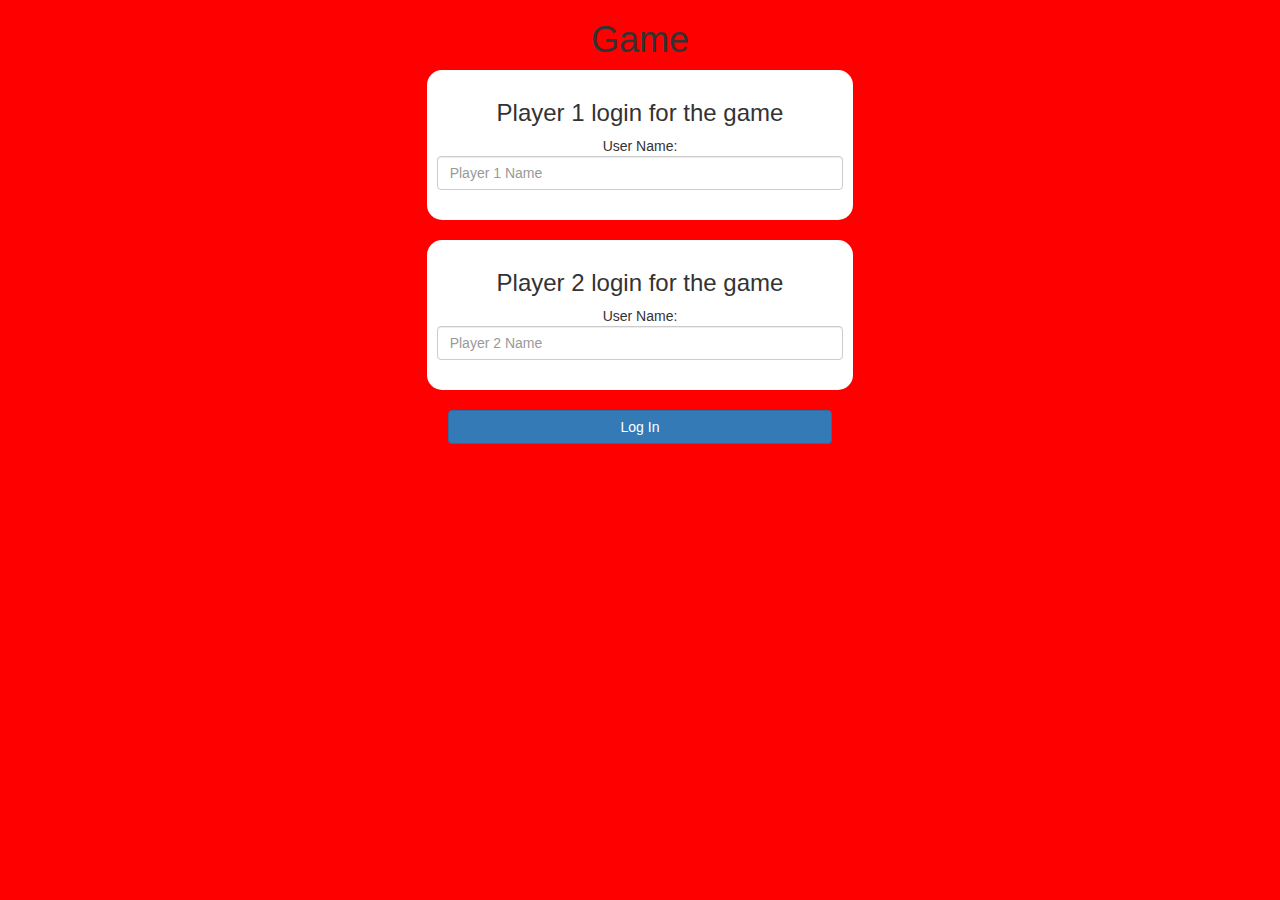
<file: index.html>
<!DOCTYPE html>
<html>
<head>
	<title>Guess The Word</title>

<meta name="viewport" content="width=device-width, initial-scale=1">
<link rel="stylesheet" href="https://maxcdn.bootstrapcdn.com/bootstrap/3.4.0/css/bootstrap.min.css">
<script src="https://ajax.googleapis.com/ajax/libs/jquery/3.4.1/jquery.min.js"></script>
<script src="https://maxcdn.bootstrapcdn.com/bootstrap/3.4.0/js/bootstrap.min.js"></script>

<link rel="stylesheet" type="text/css" href="style.css">

<script src="game_login.js"></script>
</head>
<body>
<center>
	<h1>Game</h1>
	<div class="col-lg-4 col-sm-8 col-xs-11 " id="login_div1">
<h3>Player 1 login for the game  </h3>
<lable>User Name:</lable>
<input type="text" id="player1_name_input" class="form-control" placeholder="Player 1 Name">
<br>
	</div>
	<br>
	<div class="col-lg-4 col-sm-8 col-xs-11" id="login_div2">
		<h3>Player 2 login for the game  </h3>
		<lable>User Name:</lable>
		<input type="text" id="player2_name_input" class="form-control" placeholder="Player 2 Name">
		<br>
			</div>
			<br>
			<button style="width:30%;" class="btn btn-primary" onclick="addUser()">
				Log In
			</button>
</center>

</body>
</html>
</file>
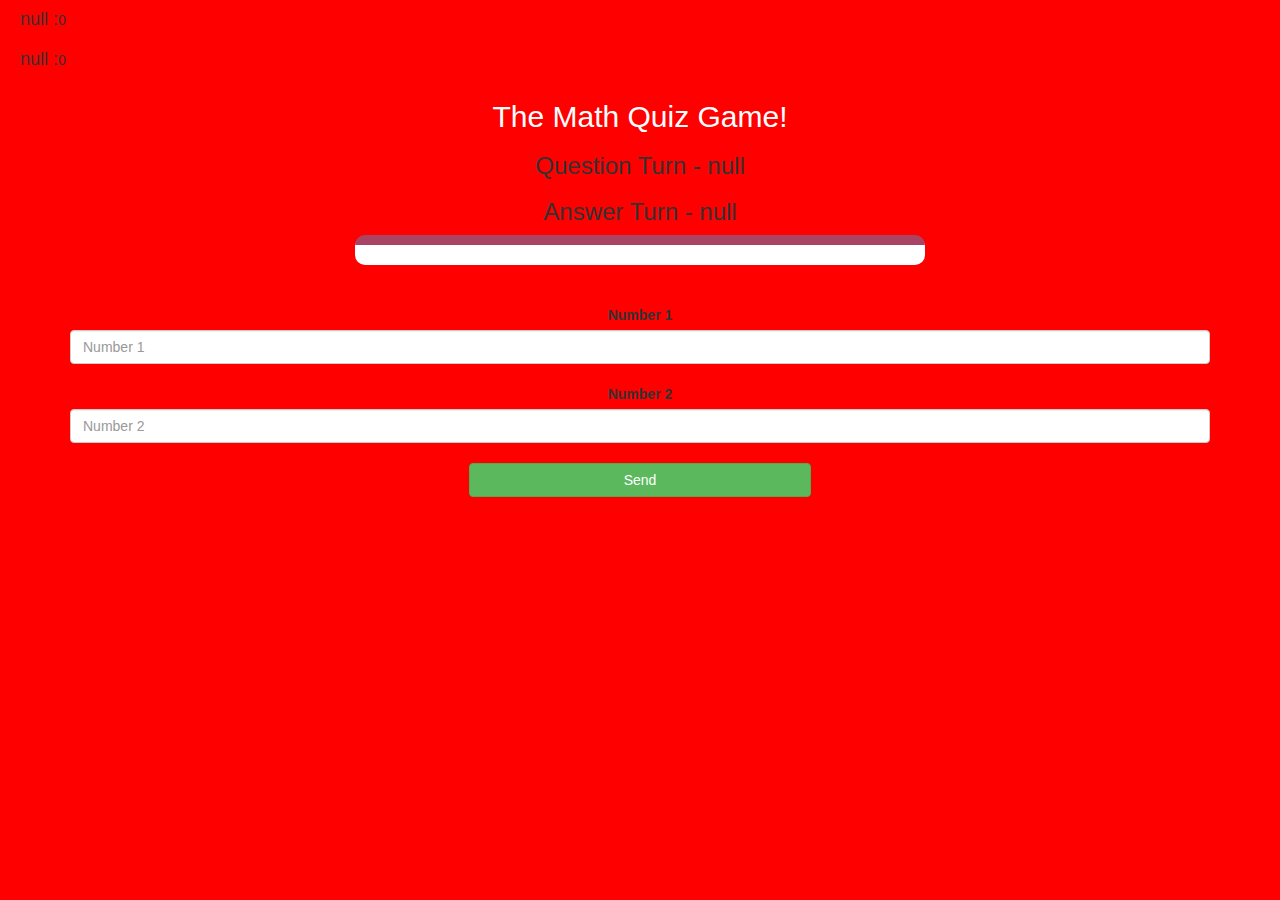
<file: game_page.html>
<!DOCTYPE html>
<html>
<head>
	<title>Guess The Word</title>

<meta name="viewport" content="width=device-width, initial-scale=1">
<link rel="stylesheet" href="https://maxcdn.bootstrapcdn.com/bootstrap/3.4.0/css/bootstrap.min.css">
<script src="https://ajax.googleapis.com/ajax/libs/jquery/3.4.1/jquery.min.js"></script>
<script src="https://maxcdn.bootstrapcdn.com/bootstrap/3.4.0/js/bootstrap.min.js"></script>

<link rel="stylesheet" type="text/css" href="style.css">
</head>
<body>
<h4 id="player1_name"></h4><span id="player1_score"></span>
<br>
<h4 id="player2_name"></h4><span id="player2_score"></span>
<br>
<div class="container">
	<center>
		<h2 style="color: white;">The Math Quiz Game!</h2>
<h3 id="player_question"></h3>
<h3 id="player_answer"></h3>
<div id="output" class="col-lg-6"></div>
		<br>
		<br>

		<label>Number 1 </label>
<input type="text" id="word1" class="form-control" placeholder="Number 1">
	<br>
	<label>Number 2 </label>
	<input type="text" id="word2" class="form-control" placeholder="Number 2">
		<br>
<button class="btn btn-success" onclick="send()" style="width:30%;">Send</button>
	</center>
</div>

<script src="game_page.js"></script>
</body>
</html>
</file>
<file: style.css>
body
{
	background: red;
}

	#login_div1 , #login_div2
	{
		background: white;
		padding: 10px;
		float: none;
		border-radius: 15px;
	}
    

#player1_name , #player2_name
{
	display: inline-block;
	margin-left: 20px;
}
#word
{
	width: 60%;
}
#word_display
{
	letter-spacing: 5px;
}
#output
{
background: white;
border-radius: 10px;
border-top: 10px solid #AA4465;
padding: 10px;
float: none;
text-align: left;
}
</file>
